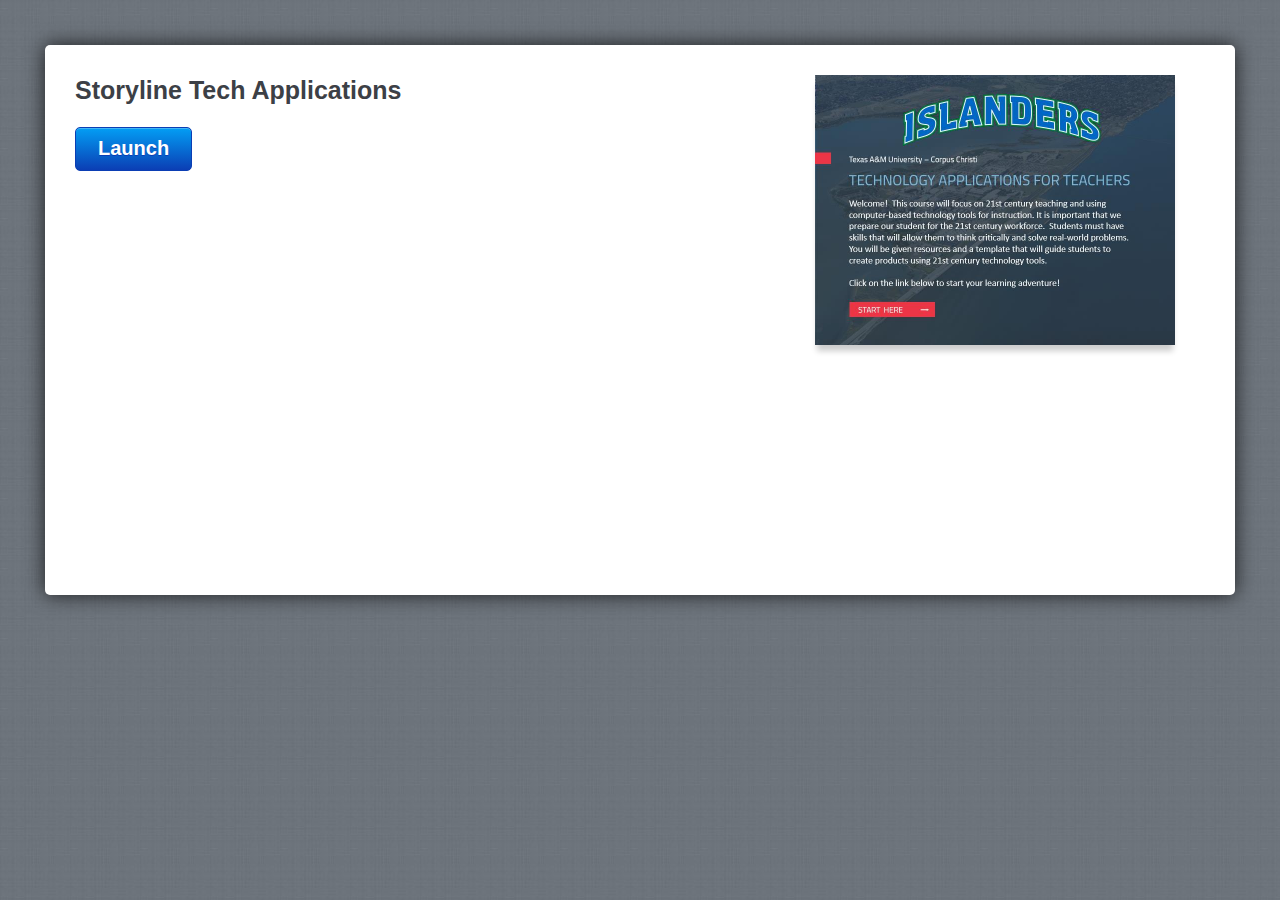
<file: amplaunch.html>
<!DOCTYPE html PUBLIC "-//W3C//DTD XHTML 1.0 Transitional//EN" "http://www.w3.org/TR/xhtml1/DTD/xhtml1-transitional.dtd">
<html xmlns="http://www.w3.org/1999/xhtml" xml:lang="en" lang="en">
<head>
	<title>Storyline Tech Applications</title>
	
	 <script>
		var g_strLink;
	
		function buildLaunchLink()
		{
			var g_strProjectId = "5cOQzWgd3X8";
			var strHash = document.location.hash;
			document.location.hash = "";

			var strPath = window.location.protocol + "//" + window.location.host;
			var arrPath = window.location.pathname.split("/");

			arrPath.length = arrPath.length - 1;
			strPath += arrPath.join("/");
			strPath = strPath.replace(/ /g, "%20");

			g_strLink = "path=" + strPath;
			g_strLink += "&projectid=" + g_strProjectId;
			
			var strQuery = strHash.substr(1);
			g_strLink += "&" + decodeURIComponent(strQuery);
			g_strLink = escape(g_strLink);
		}
		
		function isAndroid()
		{
			return (navigator.userAgent.indexOf("Android") > -1);
		}
		
		function isIOS()
		{
			return (navigator.userAgent.indexOf("AppleWebKit/") > -1 && navigator.userAgent.indexOf("Mobile/") > -1);
		}

		function UpdateLaunchUrl()
		{
			var strLink = (isAndroid()) ? "intent://?" + g_strLink + "#Intent;scheme=artmobileplayer;package=air.com.articulate.articulatemobileplayer;end" :
										 "artmobileplayer://?" + g_strLink;
										
			var linkTarget = document.getElementById('launch');
			linkTarget.href = strLink;
			
			if (isAndroid())
			{
				window.location = strLink;
			}
		}
		
		function writeMeta()
		{
			var meta = document.createElement('meta');
			meta.name = "apple-itunes-app";
			meta.content = "app-id=505546381, app-argument=artmobileplayer://?" + g_strLink;
			document.getElementsByTagName('head')[0].appendChild(meta);
		}
		
		buildLaunchLink();
		writeMeta();

	 </script>

	<!-- META -->
	<meta http-equiv="content-type" content="text/html; charset=utf-8">
	<meta name="viewport" content="width=device-width, initial-scale=1.0, maximum-scale=1.0, user-scalable=0">

	<style>
		html,body,div,h1,p,a{margin:0;padding:0;border:0;font-weight:inherit;font-style:inherit;font-size:100%;font-family:inherit;vertical-align:baseline}
		a img{border:0; width: 290px}
		body{font-family:Helvetica,Arial,Verdana,sans-serif;line-height:1.5;color:#434750;background:#737d85;position:relative;font-size:75%}
		h1{font-size:3em;line-height:1;margin-bottom:.5em;font-weight:400;color:#434750}
		a,a:focus,a:hover{color:#434750;text-decoration:none;outline:0}
		.button{float:left;font-size:14px;font-weight:700;color:#fff;text-shadow:0 -1px 0 rgba(0,0,0,.75);padding:5px 22px 0;height:25px;border:1px solid #010101;-webkit-box-shadow:0 1px 0 rgba(255,255,255,.12),inset 0 1px 0 rgba(255,255,255,.25);-webkit-border-radius:5px;background:-webkit-gradient(linear,left top,left bottom,from(#5d636b),to(#25272a),color-stop(.5,#494e54),color-stop(.51,#35393d))}
		body.launch{background:url(mobile/linen_background.jpg) repeat}
		div.container{background:#fff;height:490px;margin:45px;padding:30px;-webkit-border-radius:5px;-webkit-box-shadow:0 0 20px rgba(0,0,0,.75)}
		div.screenshot{float:right;width:390px;padding-left:20px;padding-bottom:10px}
		div.screenshot img{-webkit-box-shadow:0 8px 6px -2px rgba(0,0,0,.2); width: 360px;}
		div.container div.launch_meta{float:left;width:450px}
		div.container h1{color:#3c4046;font-weight:700;font-size:25px;line-height:1.2em;font-family:'Helvetica Neue',Helvetica,Arial}
		div.container p{font-size:16px;line-height:1.4em;font-family:'Helvetica Neue',Helvetica,Arial;margin:0 0 1.4em}
		div.container a.button{font-size:20px;color:#fff;background:#0272ed;text-shadow:0 1px 0 rgba(11,62,180,1);padding:5px 22px 12px;border:1px solid #0b3eb4;-webkit-box-shadow:0 1px 0 rgba(255,255,255,.12),inset 0 1px 0 rgba(255,255,255,.25);-webkit-border-radius:5px;background:-webkit-gradient(linear,left top,left bottom,from(#039ef4),to(#0b3eb4))}
		div.mobile_app{background:url(mobile/mobile_icon.png) no-repeat;padding-left:148px;padding-top:20px}
		div.mobile_app h1{margin:0;line-height:1.4em}
		div.mobile_app a{color:#027fef;text-decoration:underline}
		div.container a.app_store{width:172px;height:54px;text-indent:-9000px;display:block;background:url(mobile/app_store.png)}
		@media only screen and (max-device-width:1024px) and (orientation:portrait){
			div.container{height:750px}
			div.screenshot{width:290px}
			div.screenshot img{width:290px}
			div.container div.launch_meta{float:left;width:300px}
			div.mobile_app h1{font-size:24px}
		}
		a.install { display:inline-block; overflow:hidden; background:url(http://linkmaker.itunes.apple.com/images/badges/en-us/badge_appstore-lrg.svg) no-repeat; width:165px; height:40px; position: relative; bottom: 120px; float:right; padding-right:50px;}

	</style>
</head>
	
<body class="launch" onload="UpdateLaunchUrl()">

	<div class="wrap">
	
		<div class="container">
			<div class="launch_meta">
				<h1>Storyline Tech Applications</h1>
				<p></p>
				<a id="launch" href="#" class="button" target="_top">Launch</a>
			</div>
			<div class="screenshot">
				<img src="story_content/thumbnail.jpg"  />
			</div>
		</div>
		<script>
			if (isIOS())
			{
				document.write("<a class='install' href='https://geo.itunes.apple.com/us/app/articulate-mobile-player/id505546381?mt=8' ></a>");
			}
		</script>
	</div>
</body>

</html>
</file>
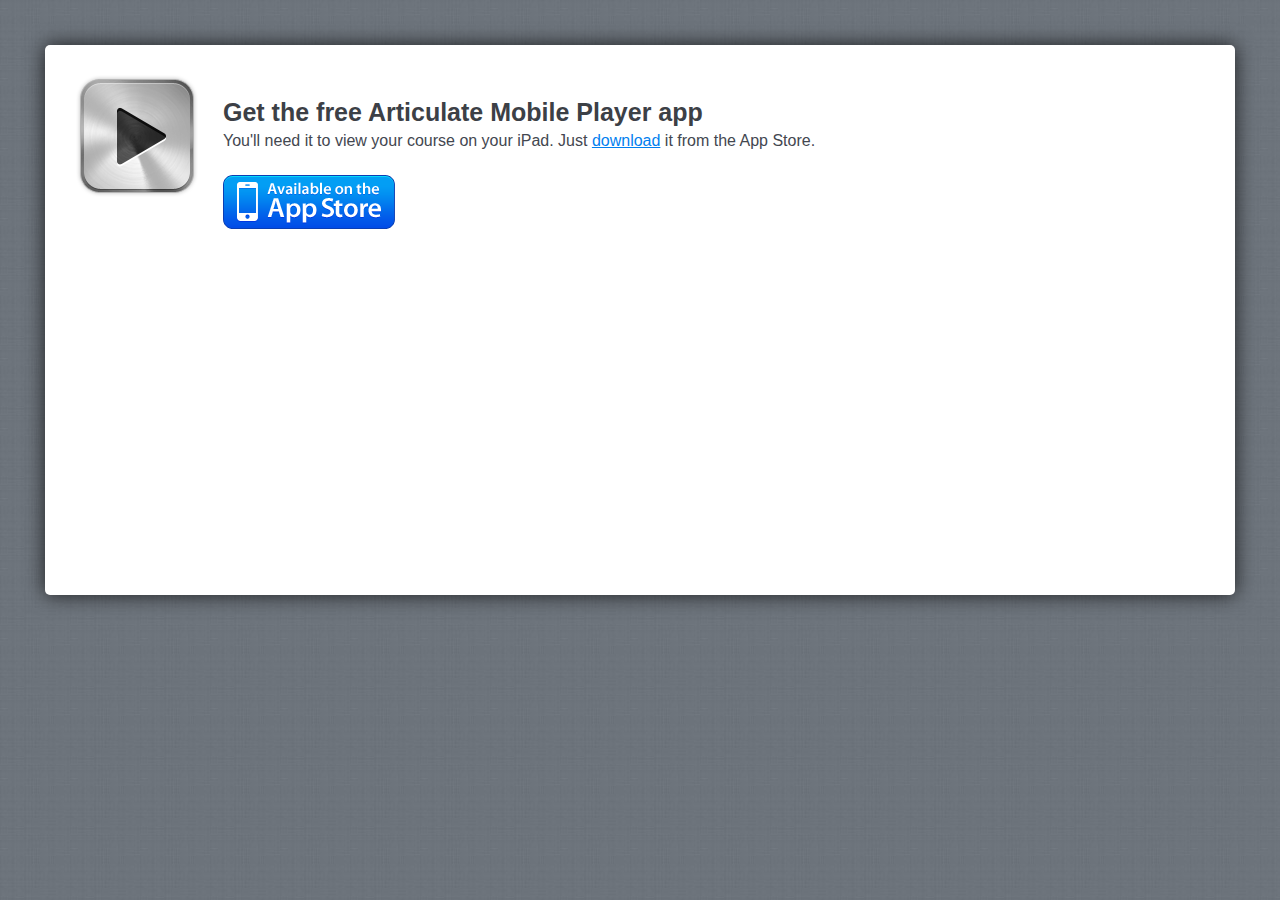
<file: mobile/mobileinstall.html>
<!DOCTYPE html PUBLIC "-//W3C//DTD XHTML 1.0 Transitional//EN" "http://www.w3.org/TR/xhtml1/DTD/xhtml1-transitional.dtd">
<html xmlns="http://www.w3.org/1999/xhtml" xml:lang="en" lang="en">
<head>
	<title>Storyline Tech Applications</title>
			
	<!-- META -->
	<meta http-equiv="content-type" content="text/html; charset=utf-8">
	<meta name="viewport" content="width=device-width; initial-scale=1.0; maximum-scale=1.0; user-scalable=0;">

	<style>
		html,body,div,h1,p,a{margin:0;padding:0;border:0;font-weight:inherit;font-style:inherit;font-size:100%;font-family:inherit;vertical-align:baseline}
		a img{border:0; width 290}
		body{font-family:Helvetica,Arial,Verdana,sans-serif;line-height:1.5;color:#434750;background:#737d85;position:relative;font-size:75%}
		h1{font-size:3em;line-height:1;margin-bottom:.5em;font-weight:400;color:#434750}
		a,a:focus,a:hover{color:#434750;text-decoration:none;outline:0}
		.button{float:left;font-size:14px;font-weight:700;color:#fff;text-shadow:0 -1px 0 rgba(0,0,0,.75);padding:5px 22px 0;height:25px;border:1px solid #010101;-webkit-box-shadow:0 1px 0 rgba(255,255,255,.12),inset 0 1px 0 rgba(255,255,255,.25);-webkit-border-radius:5px;background:-webkit-gradient(linear,left top,left bottom,from(#5d636b),to(#25272a),color-stop(.5,#494e54),color-stop(.51,#35393d))}
		body.launch{background:url(linen_background.jpg) repeat}
		div.container{background:#fff;height:490px;margin:45px;padding:30px;-webkit-border-radius:5px;-webkit-box-shadow:0 0 20px rgba(0,0,0,.75)}
		div.screenshot{float:right;width:390px;padding-left:20px;padding-bottom:10px}
		div.screenshot img{-webkit-box-shadow:0 8px 6px -2px rgba(0,0,0,.2); width: 360px;}
		div.container div.launch_meta{float:left;width:450px}
		div.container h1{color:#3c4046;font-weight:700;font-size:25px;line-height:1.2em;font-family:'Helvetica Neue',Helvetica,Arial}
		div.container p{font-size:16px;line-height:1.4em;font-family:'Helvetica Neue',Helvetica,Arial;margin:0 0 1.4em}
		div.container a.button{font-size:20px;color:#fff;background:#0272ed;text-shadow:0 1px 0 rgba(11,62,180,1);padding:5px 22px 12px;border:1px solid #0b3eb4;-webkit-box-shadow:0 1px 0 rgba(255,255,255,.12),inset 0 1px 0 rgba(255,255,255,.25);-webkit-border-radius:5px;background:-webkit-gradient(linear,left top,left bottom,from(#039ef4),to(#0b3eb4))}
		div.mobile_app{padding-left:148px;padding-top:20px}
		div.mobile_app h1{margin:0;line-height:1.4em}
		div.mobile_app a{color:#027fef;text-decoration:underline}
		div.container a.app_store{width:172px;height:54px;text-indent:-9000px;display:block;background:url(app_store.png)}
		@media only screen and (max-device-width:1024px) and (orientation:portrait){
			div.container{height:750px}
			div.screenshot{width:290px}
			div.screenshot img{width:290px}
			div.container div.launch_meta{float:left;width:300px}
			div.mobile_app h1{font-size:24px}
		}

	</style>
	<script>
		var g_strHash = document.location.hash;
		document.location.hash = "";
		
		function InstallApp()
		{
			setTimeout(RedirectLaunchPage, 50);
			
			var strAppUrl = "itms-apps://itunes.apple.com/us/app/articulate-mobile-player/id505546381?ls=1&mt=8";
			
			document.location = strAppUrl;
			
			return false;
		}
		
		function RedirectLaunchPage()
		{
			document.location = "../amplaunch.html" + g_strHash;
		}
	</script>
	
</head>

<body class="launch">

	<div class="wrap">
		<div class="container">
			<a href="#" onclick="return InstallApp()"><img style="position:absolute;" src="mobile_icon.png"></img></a>
			<div class="mobile_app">
				<h1>Get the free Articulate Mobile Player app</h1>
				<p>You'll need it to view your course on your iPad. Just <a href="#" onclick="return InstallApp()" title="Download the Articulate Mobile Player app">download</a> it from the App Store.</p>
				<a href="#" onclick="return InstallApp()" class="app_store">Available on the App Store</a>
			</div>
		</div>
	</div>
</body>

</html>
</file>
